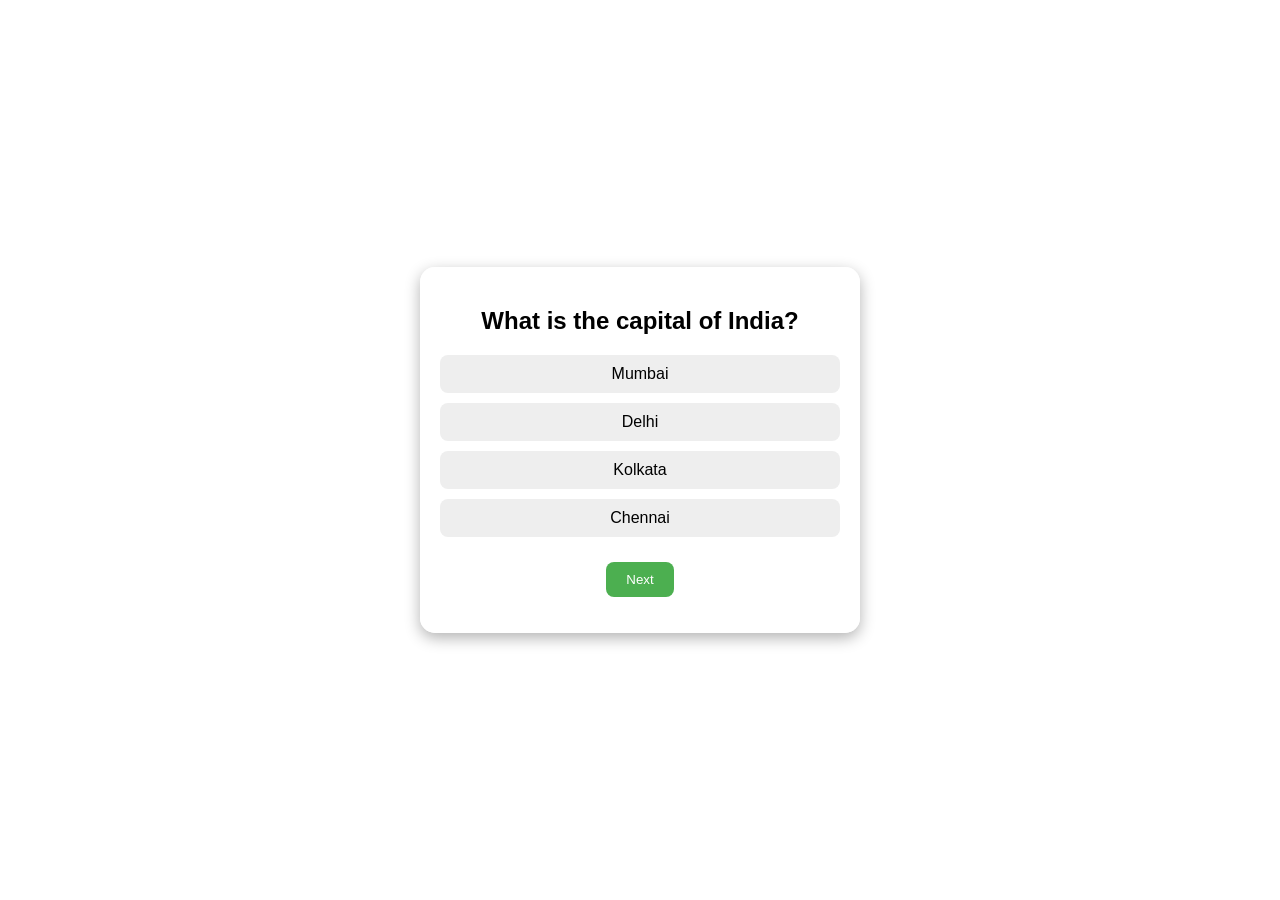
<file: index.html>
<!DOCTYPE html>
<html lang="en">
<head>
  <meta charset="UTF-8">
  <title>Quiz Game</title>
  <style>
    body {
      margin: 0;
      font-family: Arial, sans-serif;
      background: url('https://images.unsplash.com/photo-1501785888041-af3ef285b470') no-repeat center center/cover;
      height: 100vh;
      display: flex;
      justify-content: center;
      align-items: center;
    }

    .quiz-container {
      background: rgba(255, 255, 255, 0.9);
      padding: 20px;
      border-radius: 15px;
      width: 400px;
      text-align: center;
      box-shadow: 0 5px 15px rgba(0,0,0,0.3);
    }

    h2 {
      margin-bottom: 20px;
    }

    .option {
      display: block;
      background: #eee;
      margin: 10px 0;
      padding: 10px;
      border-radius: 8px;
      cursor: pointer;
      transition: 0.3s;
    }

    .option:hover {
      background: #dcdcdc;
    }

    button {
      margin-top: 15px;
      padding: 10px 20px;
      border: none;
      background: #4CAF50;
      color: white;
      border-radius: 8px;
      cursor: pointer;
    }

    button:hover {
      background: #45a049;
    }
  </style>
</head>
<body>

<div class="quiz-container">
  <h2 id="question">Question</h2>
  <div id="options"></div>
  <button onclick="nextQuestion()">Next</button>
  <p id="score"></p>
</div>

<script>
  const quiz = [
    {
      question: "What is the capital of India?",
      options: ["Mumbai", "Delhi", "Kolkata", "Chennai"],
      answer: "Delhi"
    },
    {
      question: "Which language is used for web apps?",
      options: ["Python", "Java", "JavaScript", "C++"],
      answer: "JavaScript"
    },
    {
      question: "Who is known as Father of Computer?",
      options: ["Einstein", "Charles Babbage", "Newton", "Tesla"],
      answer: "Charles Babbage"
    }
  ];

  let currentQuestion = 0;
  let score = 0;

  function loadQuestion() {
    const q = quiz[currentQuestion];
    document.getElementById("question").innerText = q.question;

    const optionsDiv = document.getElementById("options");
    optionsDiv.innerHTML = "";

    q.options.forEach(option => {
      const btn = document.createElement("div");
      btn.classList.add("option");
      btn.innerText = option;
      btn.onclick = () => checkAnswer(option);
      optionsDiv.appendChild(btn);
    });
  }

  function checkAnswer(selected) {
    if (selected === quiz[currentQuestion].answer) {
      score++;
      alert("Correct!");
    } else {
      alert("Wrong!");
    }
  }

  function nextQuestion() {
    currentQuestion++;
    if (currentQuestion < quiz.length) {
      loadQuestion();
    } else {
      document.querySelector(".quiz-container").innerHTML =
        `<h2>Quiz Completed!</h2>
         <p>Your Score: ${score}/${quiz.length}</p>`;
    }
  }

  loadQuestion();
</script>

</body>
</html>
</file>
